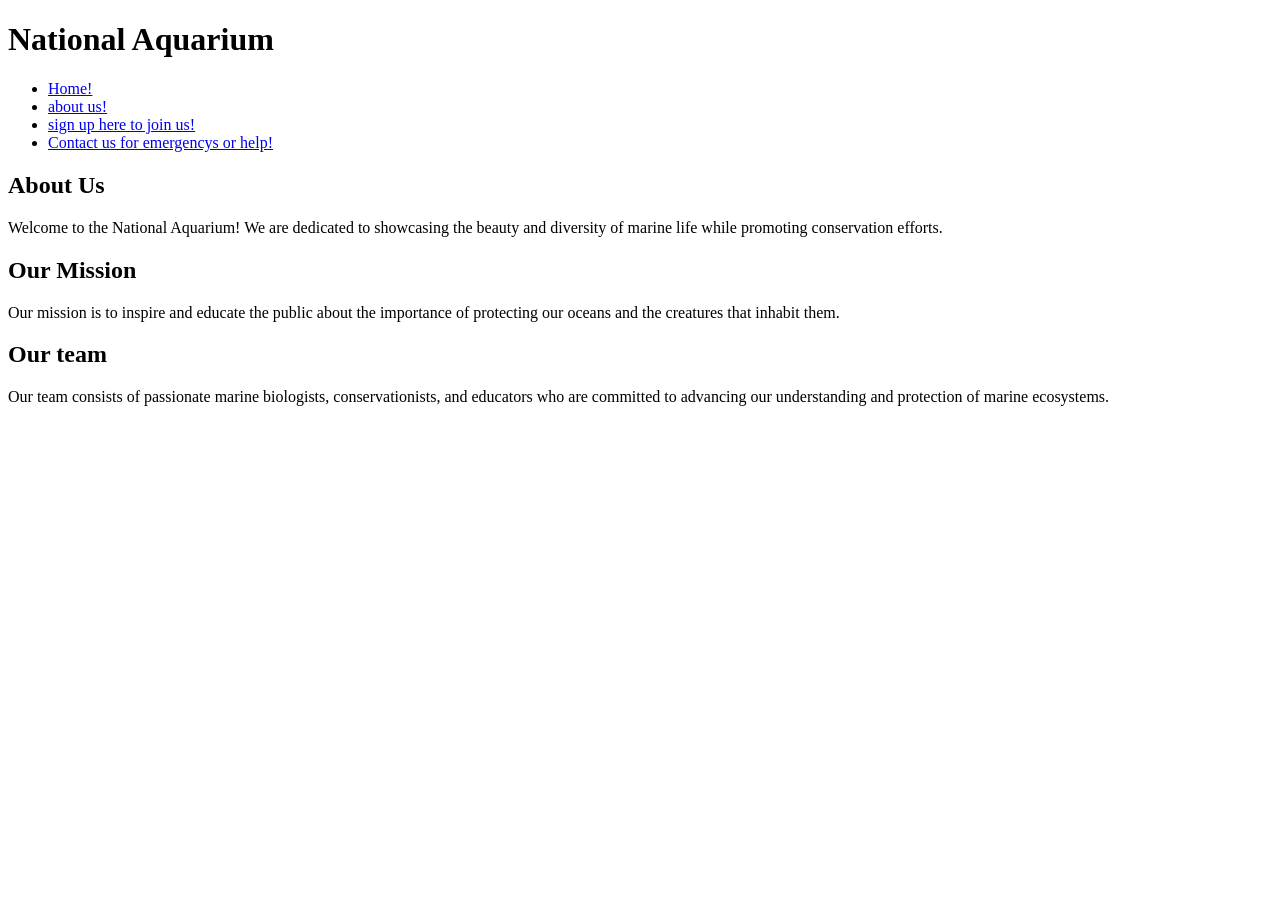
<file: about.html>
<!DOCTYPE html>
<html lang="en">
<head>
    <meta charset="UTF-8">
    <meta name="viewport" content="width=device-width, initial-scale=1.0">
    <title>About Us</title>
</head>
<body>
    <header>
        <h1>National Aquarium</h1>
    </header>
    <nav>
        <ul>
            <li><a href="home.html">Home!</a></li>
            <li><a href="about.html">about us!</a></li>
            <li><a href="signup.html">sign up here to join us!</a></li>
            <li><a href="contact.html">Contact us for emergencys or help!</a></li>
        </ul>
    </nav>
    <main>
        <section>
            <h2>About Us</h2>
            <p>Welcome to the National Aquarium! We are dedicated to showcasing the beauty and diversity of marine life while promoting conservation efforts.</p>
        </section>
        <section>
            <h2>Our Mission</h2>
            <p>Our mission is to inspire and educate the public about the importance of protecting our oceans and the creatures that inhabit them.</p>
        </section>
        <section>
            <h2>Our team</h2>
            <p>Our team consists of passionate marine biologists, conservationists, and educators who are committed to advancing our understanding and protection of marine ecosystems.</p>
        </section>
    </main>
</body>
</html>
</file>
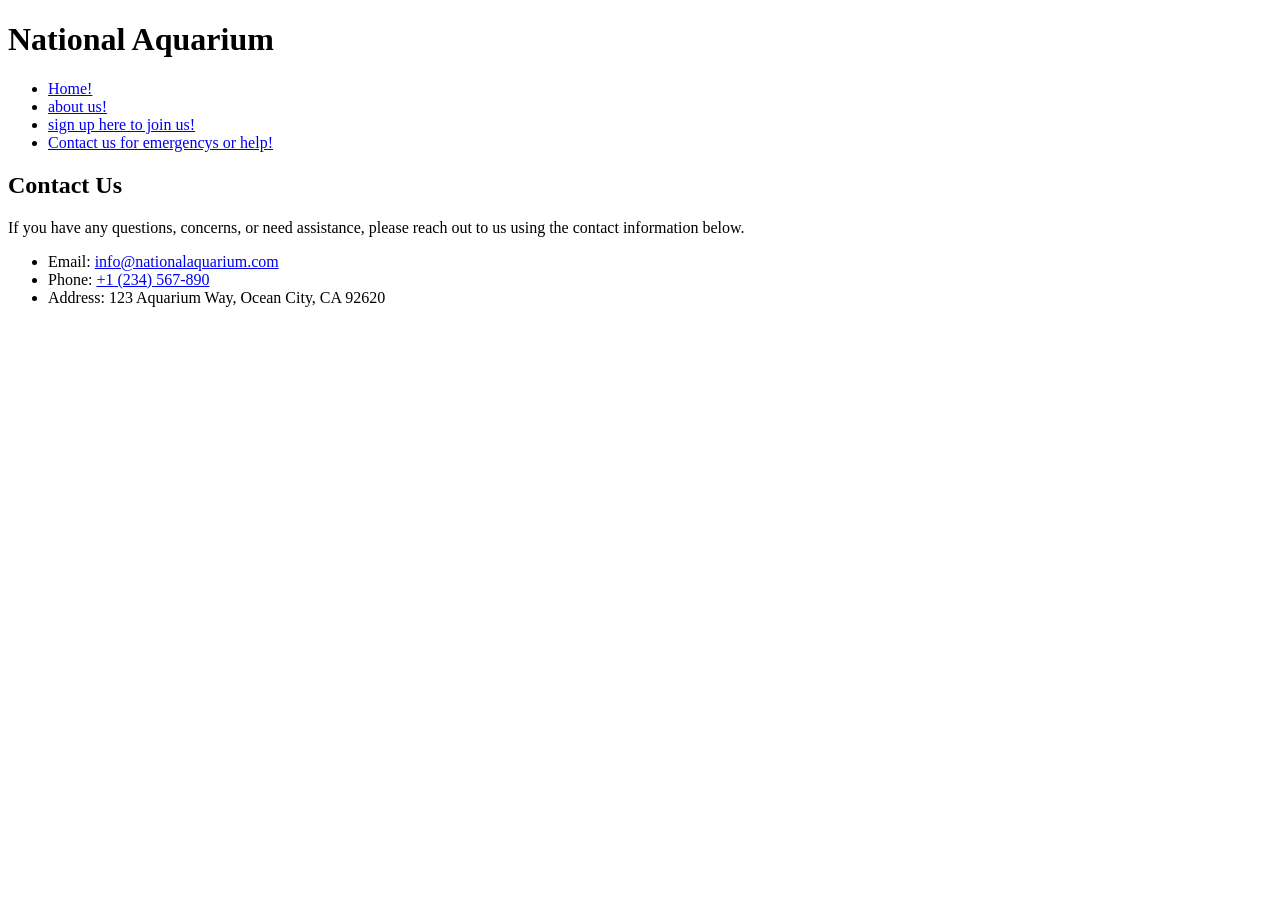
<file: contact.html>
<!DOCTYPE html>
<html lang="en">
<head>
    <meta charset="UTF-8">
    <meta name="viewport" content="width=device-width, initial-scale=1.0">
    <title>Contact</title>
</head>
<body>
    <header>
        <h1>National Aquarium</h1>
    </header>
    <nav>
        <ul>
            <li><a href="home.html">Home!</a></li>
            <li><a href="about.html">about us!</a></li>
            <li><a href="signup.html">sign up here to join us!</a></li>
            <li><a href="contact.html">Contact us for emergencys or help!</a></li>
        </ul>
    </nav>
    <main>
        <section>
            <h2>Contact Us</h2>
            <p>If you have any questions, concerns, or need assistance, please reach out to us using the contact information below.</p>
            <ul>
                <li>Email: <a href="mailto:info@nationalaquarium.com">info@nationalaquarium.com</a></li>
                <li>Phone: <a href="tel:+1234567890">+1 (234) 567-890</a></li>
                <li>Address: 123 Aquarium Way, Ocean City, CA 92620</li>
            </ul>
        </section>
    </main>
</body>
</html>
</file>
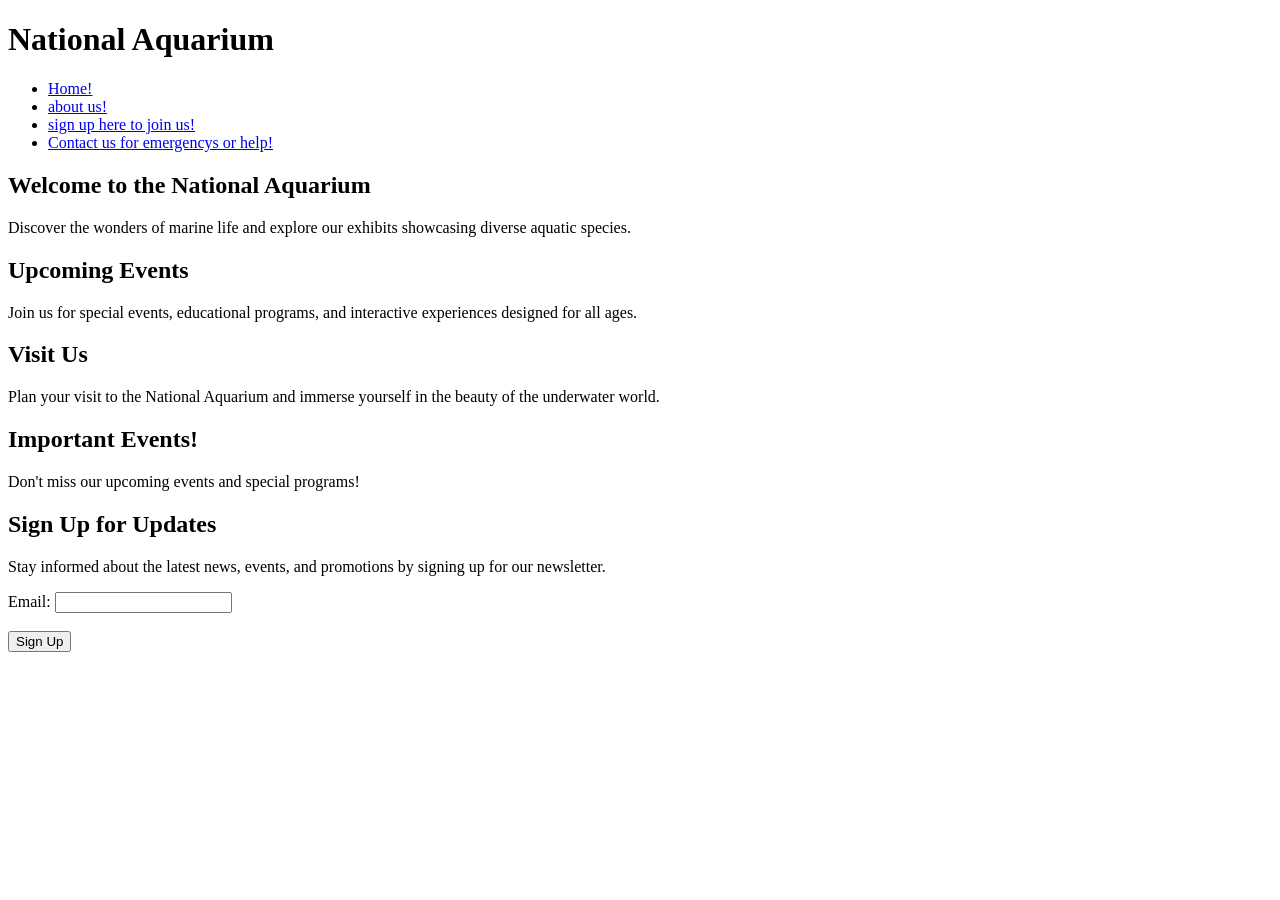
<file: home.html>
<!DOCTYPE html>
<html lang="en">
<head>
    <meta charset="UTF-8">
    <meta name="viewport" content="width=device-width, initial-scale=1.0">
    <title>Home</title>
</head>
<body>
    <header>
        <h1>National Aquarium</h1>
    </header>
    <nav>
        <ul>
            <li><a href="home.html">Home!</a></li>
            <li><a href="about.html">about us!</a></li>
            <li><a href="signup.html">sign up here to join us!</a></li>
            <li><a href="contact.html">Contact us for emergencys or help!</a></li>
        </ul>
    </nav>
    <main>
        <section>
            <h2>Welcome to the National Aquarium</h2>
            <p>Discover the wonders of marine life and explore our exhibits showcasing diverse aquatic species.</p>
        </section>
        <section>
            <h2>Upcoming Events</h2>
            <p>Join us for special events, educational programs, and interactive experiences designed for all ages.</p>
        </section>
        <section>
            <h2>Visit Us</h2>
            <p>Plan your visit to the National Aquarium and immerse yourself in the beauty of the underwater world.</p>
        </section>
        <section>
            <h2>Important Events!</h2>
            <p>Don't miss our upcoming events and special programs!</p>
        </section>
        <section>
            <h2>Sign Up for Updates</h2>
            <p>Stay informed about the latest news, events, and promotions by signing up for our newsletter.</p>
            <form action="submit_signup.php" method="POST">
                <label for="email">Email:</label>
                <input type="email" id="email" name="email" required><br><br>
                <input type="submit" value="Sign Up">
            </form>
        </section>
    </main>
</html>
</file>
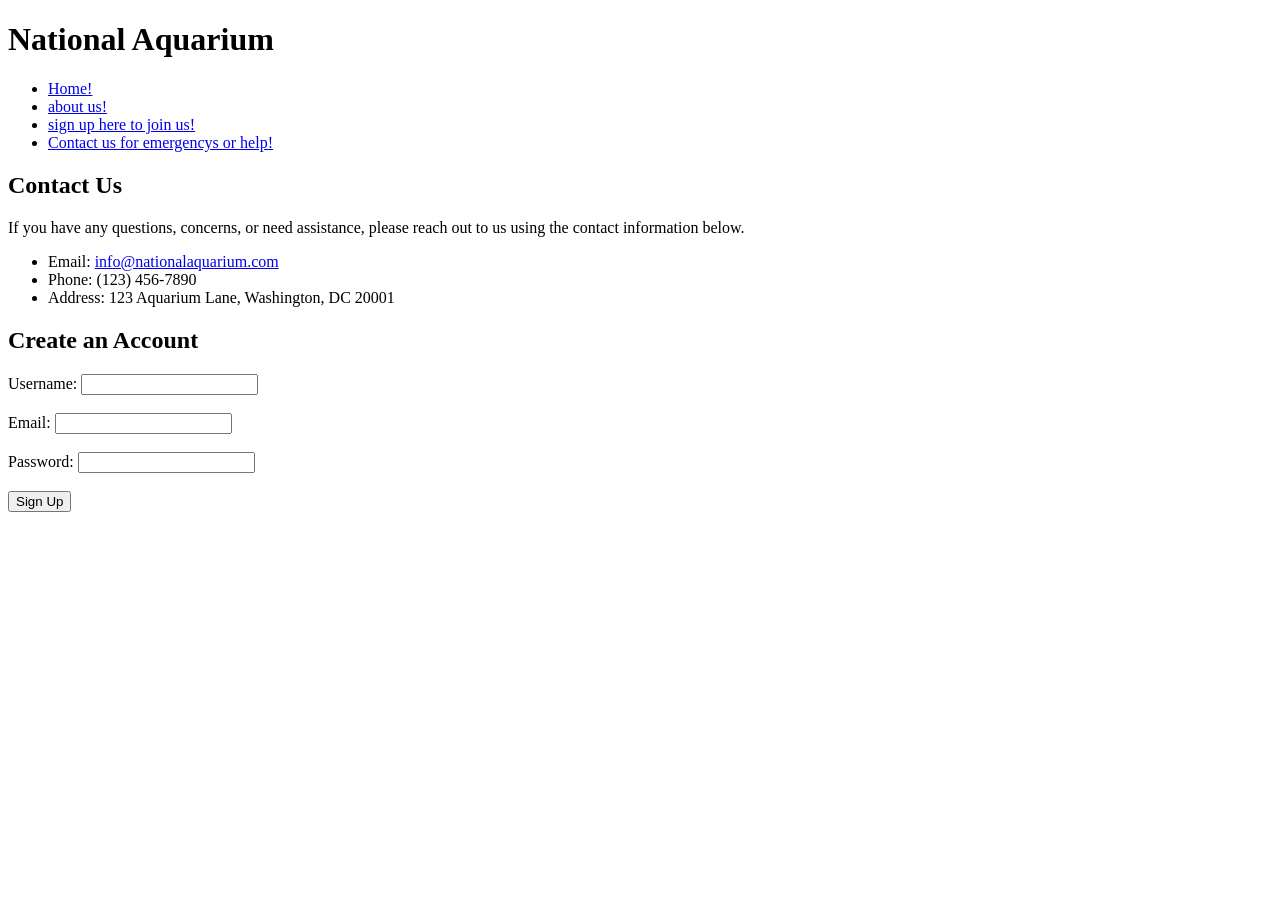
<file: signup.html>
<!DOCTYPE html>
<html lang="en">
<head>
    <meta charset="UTF-8">
    <meta name="viewport" content="width=device-width, initial-scale=1.0">
    <title>Contact Us</title>
</head>
<body>
    <header>
        <h1>National Aquarium</h1>
    </header>
    <nav>
        <ul>
            <li><a href="home.html">Home!</a></li>
            <li><a href="about.html">about us!</a></li>
            <li><a href="signup.html">sign up here to join us!</a></li>
            <li><a href="contact.html">Contact us for emergencys or help!</a></li>
        </ul>
    </nav>
    <main>
        <section>
            <h2>Contact Us</h2>
            <p>If you have any questions, concerns, or need assistance, please reach out to us using the contact information below.</p>
            <ul>
                <li>Email: <a href="mailto:info@nationalaquarium.com">info@nationalaquarium.com</a></li>
                <li>Phone: (123) 456-7890</li>
                <li>Address: 123 Aquarium Lane, Washington, DC 20001</li>
            </ul>
        </section>
         
        <section id="signup">
            <h2>Create an Account</h2>
            <form action="submit_signup.php" method="POST">
                <label for="username">Username:</label>
                <input type="text" id="username" name="username" required><br><br>

                <label for="email">Email:</label>
                <input type="email" id="email" name="email" required><br><br>

                <label for="password">Password:</label>
                <input type="password" id="password" name="password" required><br><br>

                <input type="submit" value="Sign Up">
            </form>
        </section>
    </main>
</html>
</file>
